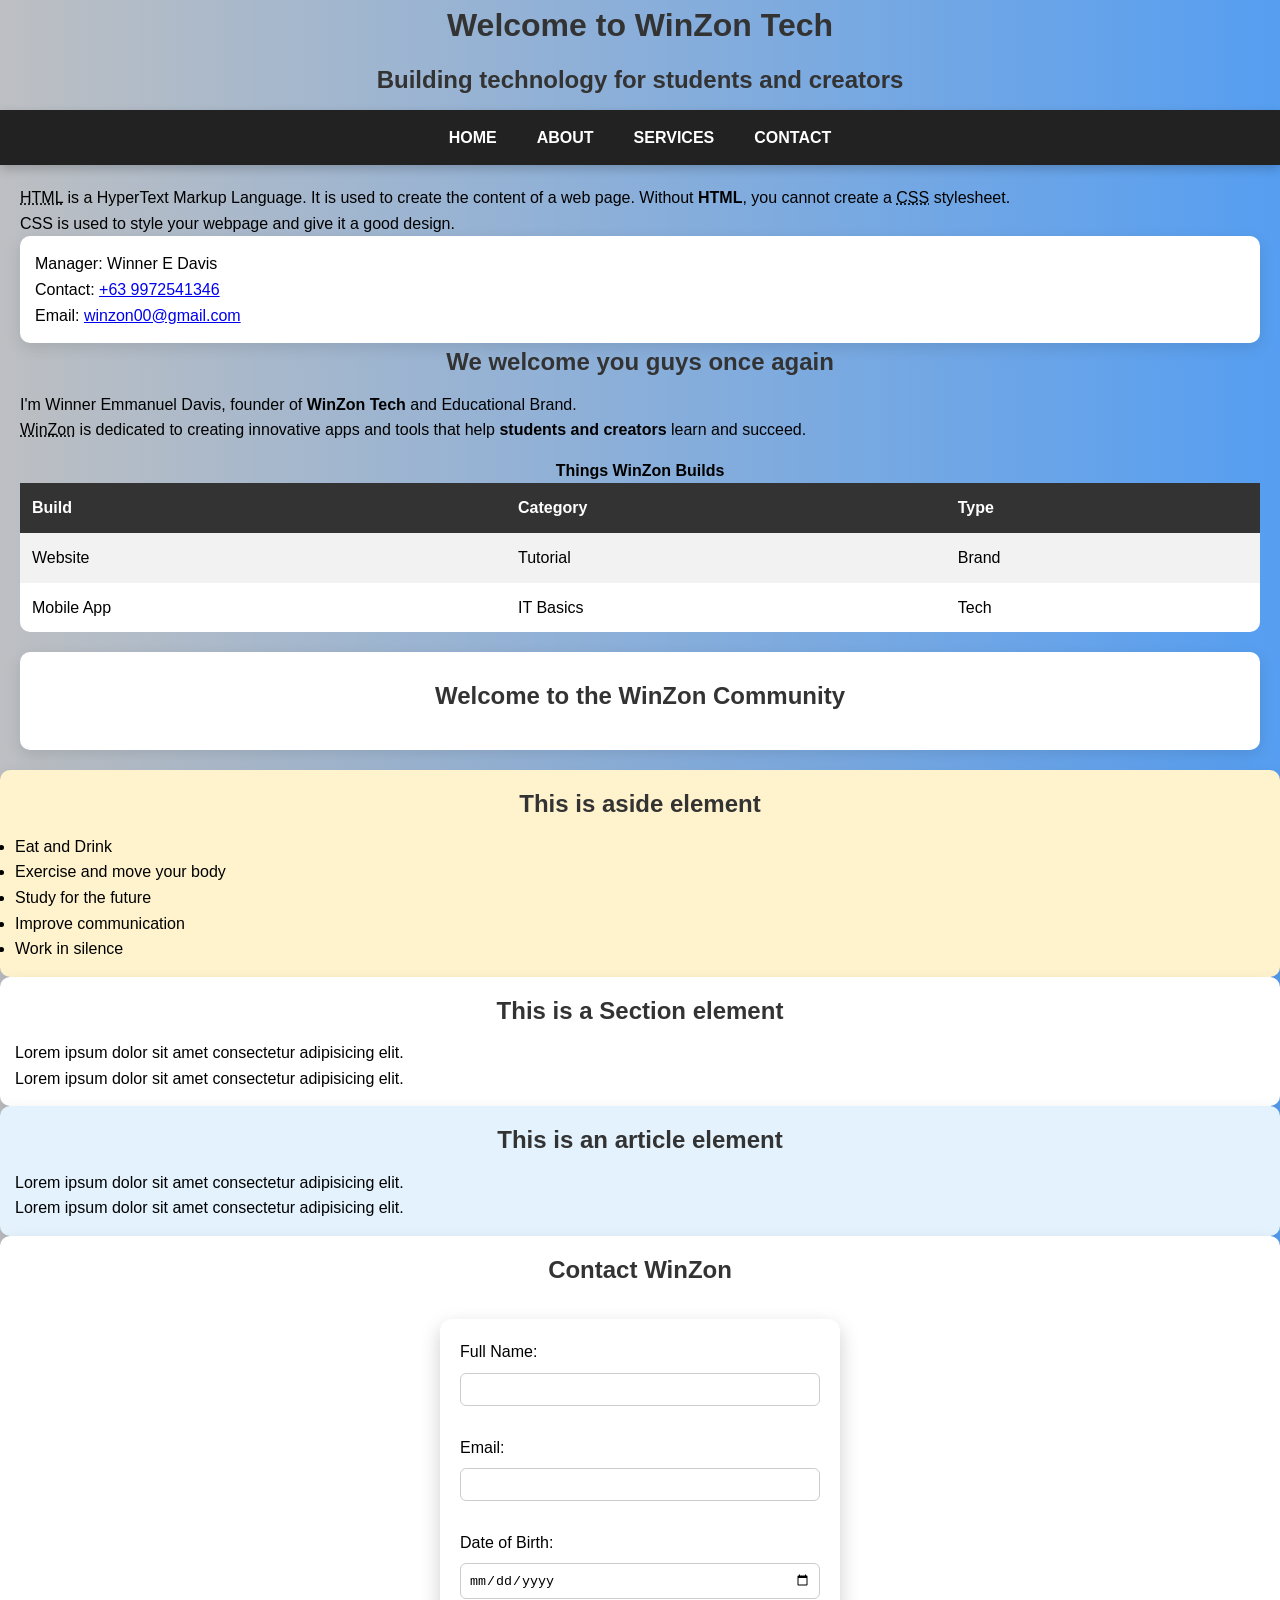
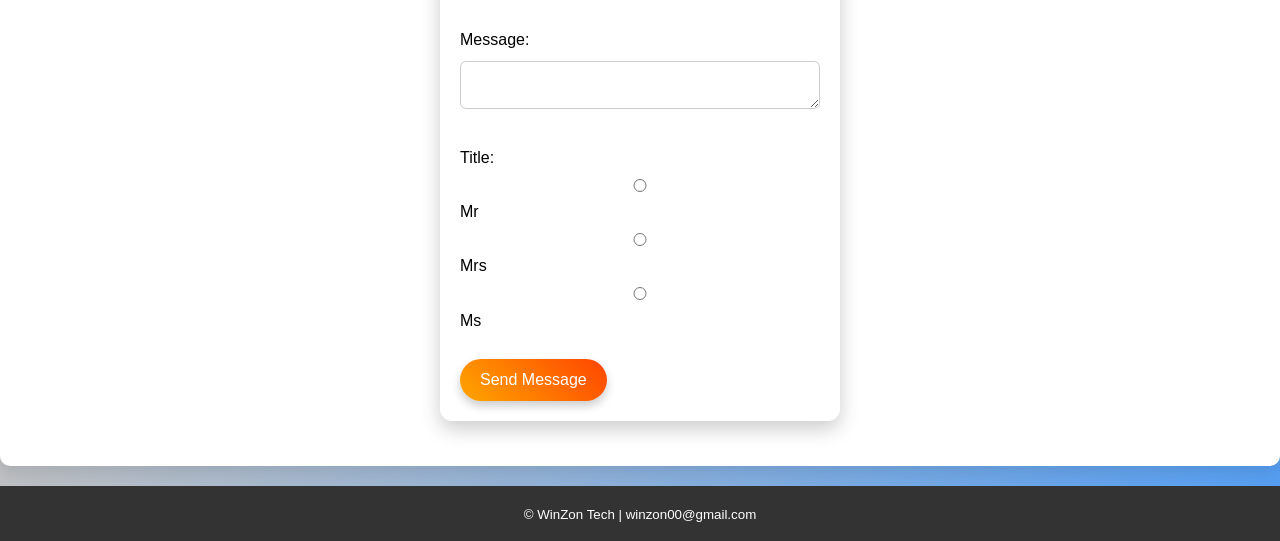
<file: index.html>
<!DOCTYPE html>
<html lang="en">

<head>
    <meta charset="UTF-8">
    <meta name="viewport" content="width=device-width, initial-scale=1.0">
    <title>My first web page</title>
    <link rel="stylesheet" href="style.css">
</head>

<body>

    <h1 style="text-align: center">Welcome to WinZon Tech</h1>
    <h2 style="text-align: center">Building technology for students and creators</h2>

    <!-- NAVBAR -->
    <nav class="navbar">
        <ul>
            <li><a href="#">HOME</a></li>
            <li><a href="#">ABOUT</a></li>
            <li><a href="#">SERVICES</a></li>
            <li><a href="#">CONTACT</a></li>
        </ul>
    </nav>

    <main>

        <!-- FIXED BLOCKQUOTE -->
        <blockquote cite="https://www.html.com">
            <abbr title="HyperText Markup Language">HTML</abbr> is a HyperText Markup Language.
            It is used to create the content of a web page.
            Without <b>HTML</b>, you cannot create a
            <abbr title="Cascading Style Sheets">CSS</abbr> stylesheet.
            <br>
            CSS is used to style your webpage and give it a good design.
        </blockquote>

        <!-- CONTACT -->
        <section>
            <p>Manager: Winner E Davis</p>
            <p>Contact: <a href="tel:+639972541346">+63 9972541346</a></p>
            <p>Email: <a href="mailto:winzon00@gmail.com">winzon00@gmail.com</a></p>
        </section>

        <h2 style="text-align: center">We welcome you guys once again</h2>

        <p>
            I'm Winner Emmanuel Davis, founder of <b>WinZon Tech</b> and Educational Brand.
            <br>
            <abbr title="WinZon">WinZon</abbr> is dedicated to creating innovative apps and tools that help
            <strong>students and creators</strong> learn and succeed.
        </p>

        <!-- FIXED TABLE -->
        <table style="width: 100%">
            <caption><strong>Things WinZon Builds</strong></caption>

            <tr>
                <th>Build</th>
                <th>Category</th>
                <th>Type</th>
            </tr>

            <tr>
                <td>Website</td>
                <td>Tutorial</td>
                <td>Brand</td>
            </tr>

            <tr>
                <td>Mobile App</td>
                <td>IT Basics</td>
                <td>Tech</td>
            </tr>
        </table>

    </main>

    <!-- HEADER -->
    <header>
        <h2>Welcome to the WinZon Community</h2>
    </header>

    <!-- ASIDE -->
    <aside>
        <h2>This is aside element</h2>
        <ul>
            <li>Eat and Drink</li>
            <li>Exercise and move your body</li>
            <li>Study for the future</li>
            <li>Improve communication</li>
            <li>Work in silence</li>
        </ul>
    </aside>

    <!-- SECTION -->
    <section>
        <h2>This is a Section element</h2>
        <p>Lorem ipsum dolor sit amet consectetur adipisicing elit.</p>
        <p>Lorem ipsum dolor sit amet consectetur adipisicing elit.</p>
    </section>

    <!-- ARTICLE -->
    <article>
        <h2>This is an article element</h2>
        <p>Lorem ipsum dolor sit amet consectetur adipisicing elit.</p>
        <p>Lorem ipsum dolor sit amet consectetur adipisicing elit.</p>
    </article>

    <!-- FORM -->
    <section>
        <h2>Contact WinZon</h2>

        <form>
            <label for="name">Full Name:</label><br>
            <input type="text" id="name" name="name"><br><br>

            <label for="email">Email:</label><br>
            <input type="email" id="email" name="email"><br><br>

            <label for="dob">Date of Birth:</label><br>
            <input type="date" id="dob" name="dob"><br><br>

            <label for="message">Message:</label><br>
            <textarea id="message"></textarea><br><br>

            <label>Title:</label><br>

            <input type="radio" id="mr" name="title">
            <label for="mr">Mr</label><br>

            <input type="radio" id="mrs" name="title">
            <label for="mrs">Mrs</label><br>

            <input type="radio" id="ms" name="title">
            <label for="ms">Ms</label><br><br>

            <button type="submit">Send Message</button>
        </form>

    </section>

    <!-- FOOTER -->
    <footer>
        <small>© WinZon Tech | winzon00@gmail.com</small>
    </footer>

</body>
</html>
</file>
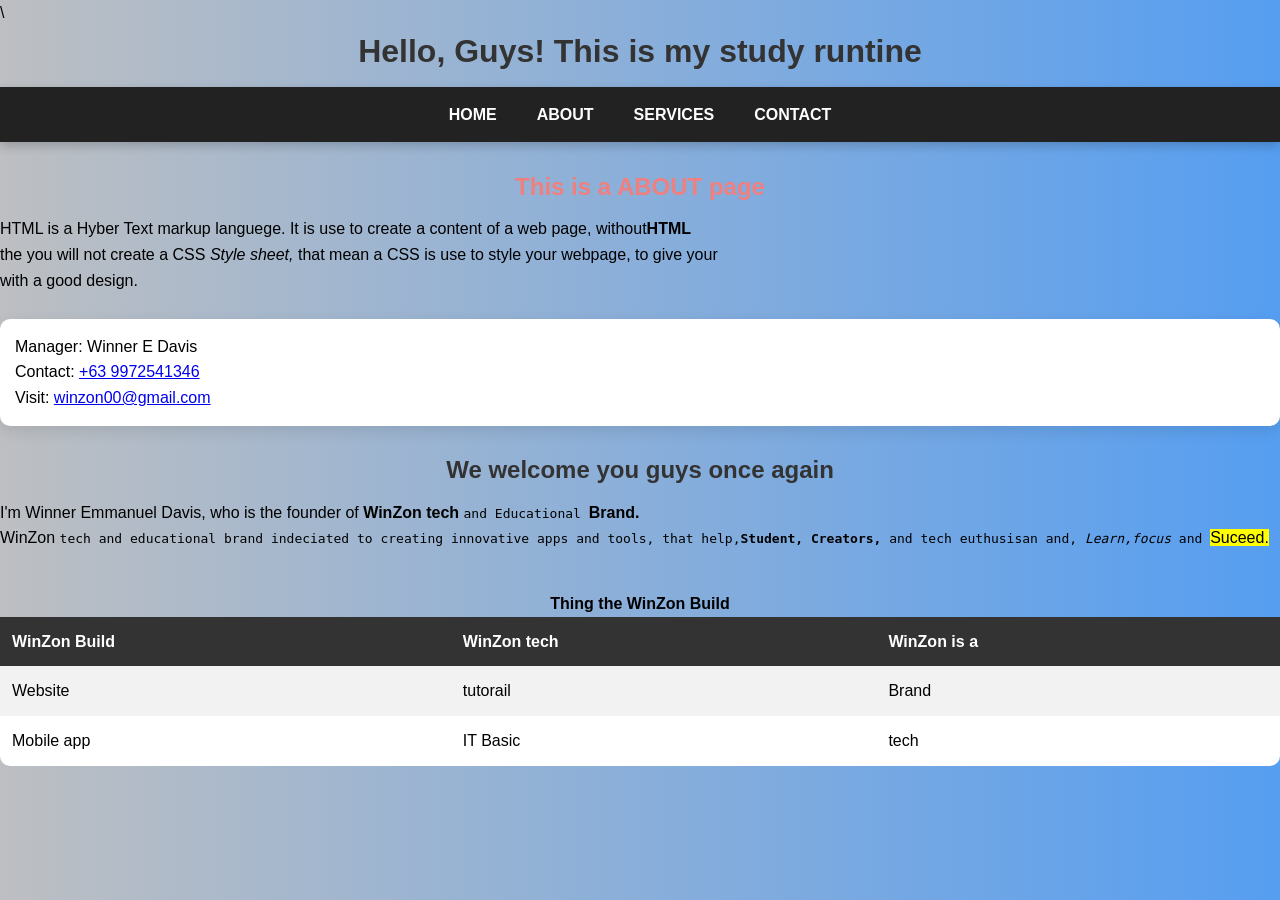
<file: about.html>
<!DOCTYPE html>
<html lang="en">

<head>
    <meta charset="UTF-8">
    <meta name="viewport" content="width=device-width, initial-scale=1.0">
    <title>My first web page</title>\
    <link rel="stylesheet" href="style.css">
</head>

<body>

    <h1>Hello, Guys! This is my study runtine</h1>

    <nav class="navbar">
        <ul>
            <li><a href="home.html">HOME</a></li>
            <li><a href="about.html">ABOUT</a></li>
            <li><a href="services.html">SERVICES</a></li>
            <li><a href="contact.html">CONTACT</a></li>
        </ul>
    </nav> <br>


    <h2 style="color: lightcoral; text-align: certer">This is a ABOUT page</h2>
    <blockquote cite="https://www.HTML.com" index.html>
        <abbr>HTML</abbr> is a Hyber Text markup languege. It is use to create a content of a web page,
        without<b>HTML</b> <br>
        the you will not create a <abbr> CSS </abbr><i> Style sheet,</i> that mean a CSS is use to style your webpage,
        to
        give your<br>
        with a good design.
        </b>
    </blockquote> <br>

    <section>
        Manager: Winner E Davis <br>
        Contact: <a href="+63 9972541346">+63 9972541346</a> <br>
        Visit: <a href="winzon00@gmail.com">winzon00@gmail.com</a>
    </section><br>

    <h2>We welcome you guys once again</h2>
    <p>I'm Winner Emmanuel Davis, who is the founder of <b>WinZon tech</b> <code>and Educational </code><b>
            Brand.</b><br>
        <abbr>WinZon</abbr>
        <code>tech and educational brand indeciated to creating innovative apps and tools, that help,<strong>Student, Creators,</strong> and tech euthusisan and, <i> Learn,focus </i> and </code>
        <mark> Suceed.</mark>
    </p><br>

    <table style="width: 100%">
        <caption><strong>Thing the WinZon Build</strong></caption>

        <tr>
            <th>WinZon Build</th>
            <th>WinZon tech</th>
            <th>WinZon is a </th>
        </tr>

        <tr>
            <td>Website</td>
            <td>tutorail</td>
            <td>Brand</td>
        </tr>

        <td>Mobile app</td>
        <td>IT Basic</td>
        <td>tech</td>
    </table>


</body>

</html>
</file>
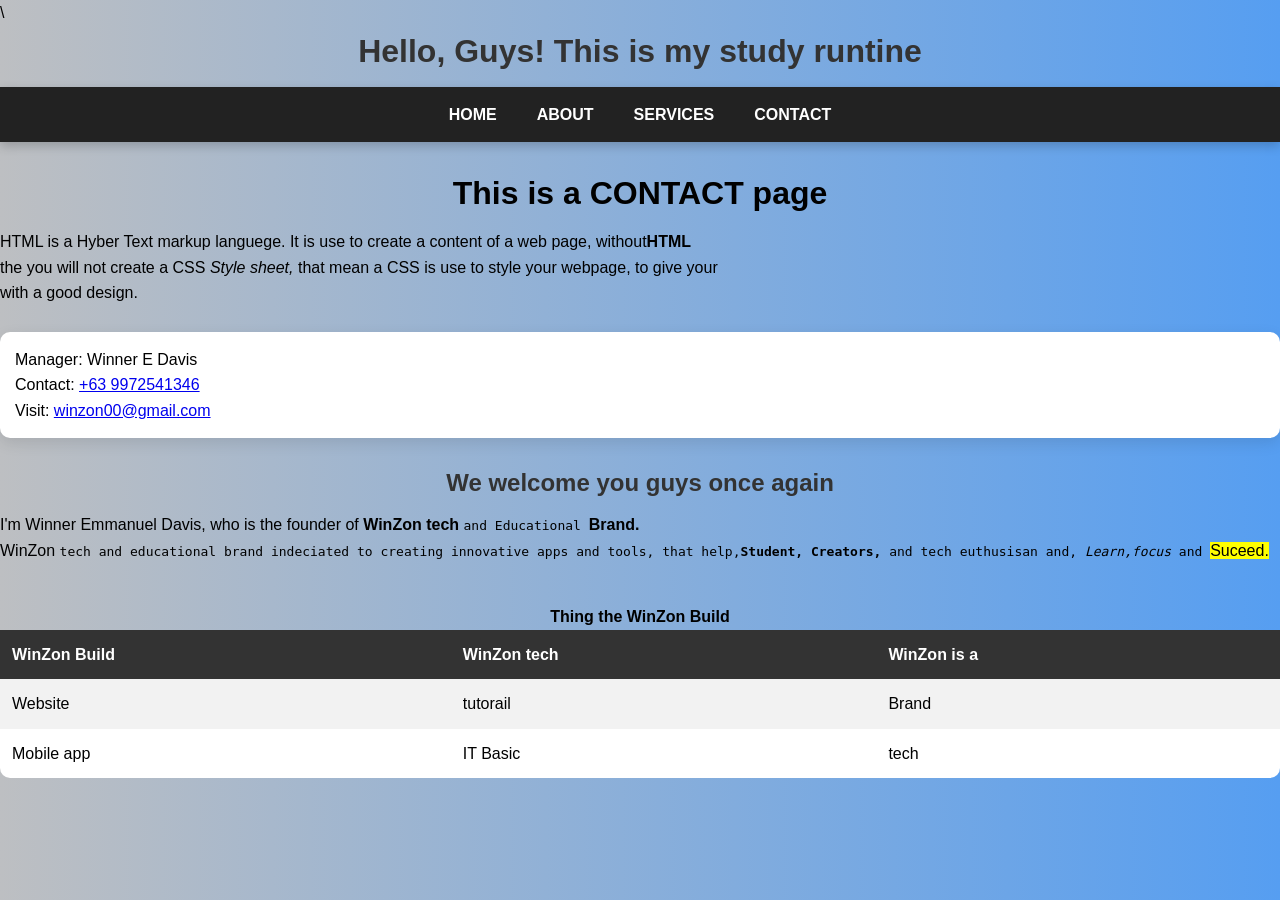
<file: contact.html>
<!DOCTYPE html>
<html lang="en">

<head>
    <meta charset="UTF-8">
    <meta name="viewport" content="width=device-width, initial-scale=1.0">
    <title>My first web page</title>\
    <link rel="stylesheet" href="style.css">
</head>

<body>

    <h1>Hello, Guys! This is my study runtine</h1>

    <nav class="navbar">
        <ul>
            <li><a href="home.html">HOME</a></li>
            <li><a href="about.html">ABOUT</a></li>
            <li><a href="services.html">SERVICES</a></li>
            <li><a href="contact.html">CONTACT</a></li>
        </ul>
    </nav> <br>


    <h1 style="color:black; text-align: certer">This is a CONTACT page</h1>
    <blockquote cite="https://www.HTML.com" index.html>
        <abbr>HTML</abbr> is a Hyber Text markup languege. It is use to create a content of a web page,
        without<b>HTML</b> <br>
        the you will not create a <abbr> CSS </abbr><i> Style sheet,</i> that mean a CSS is use to style your webpage,
        to
        give your<br>
        with a good design.
        </b>
    </blockquote> <br>

    <section>
        Manager: Winner E Davis <br>
        Contact: <a href="+63 9972541346">+63 9972541346</a> <br>
        Visit: <a href="winzon00@gmail.com">winzon00@gmail.com</a>
    </section><br>

    <h2>We welcome you guys once again</h2>
    <p>I'm Winner Emmanuel Davis, who is the founder of <b>WinZon tech</b> <code>and Educational </code><b>
            Brand.</b><br>
        <abbr>WinZon</abbr>
        <code>tech and educational brand indeciated to creating innovative apps and tools, that help,<strong>Student, Creators,</strong> and tech euthusisan and, <i> Learn,focus </i> and </code>
        <mark> Suceed.</mark>
    </p><br>

    <table style="width: 100%">
        <caption><strong>Thing the WinZon Build</strong></caption>

        <tr>
            <th>WinZon Build</th>
            <th>WinZon tech</th>
            <th>WinZon is a </th>
        </tr>

        <tr>
            <td>Website</td>
            <td>tutorail</td>
            <td>Brand</td>
        </tr>

        <td>Mobile app</td>
        <td>IT Basic</td>
        <td>tech</td>
    </table>


</body>

</html>
</file>
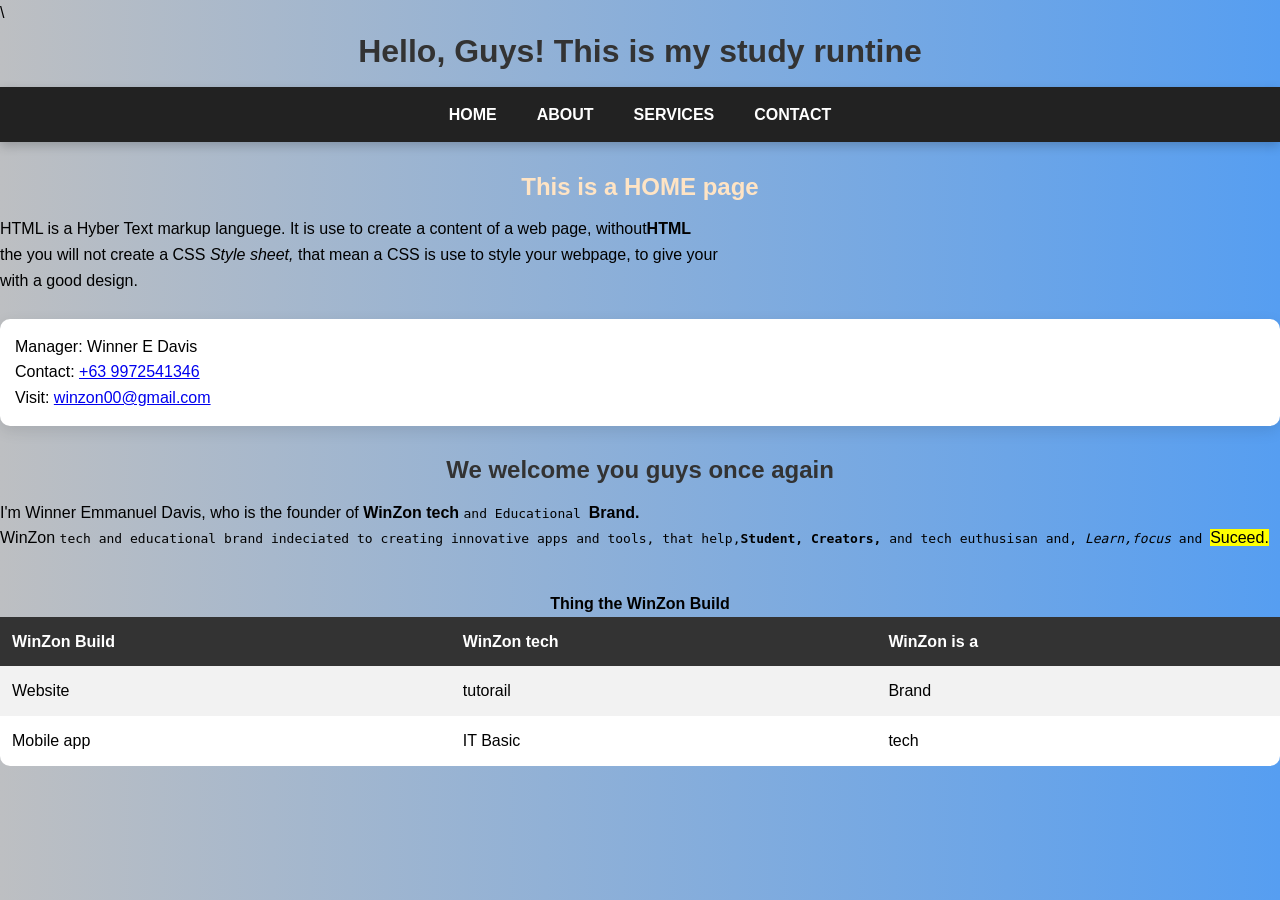
<file: home.html>
<!DOCTYPE html>
<html lang="en">

<head>
    <meta charset="UTF-8">
    <meta name="viewport" content="width=device-width, initial-scale=1.0">
    <title>My first web page</title>\
    <link rel="stylesheet" href="style.css">
</head>

<body>

    <h1>Hello, Guys! This is my study runtine</h1>

    <nav class="navbar">
        <ul>
            <li><a href="home.html">HOME</a></li>
            <li><a href="about.html">ABOUT</a></li>
            <li><a href="services.html">SERVICES</a></li>
            <li><a href="contact.html">CONTACT</a></li>
        </ul>
    </nav> <br>


    <h2 style="color:bisque; text-align: certer">This is a HOME page</h2>
    <blockquote cite="https://www.HTML.com" index.html>
        <abbr>HTML</abbr> is a Hyber Text markup languege. It is use to create a content of a web page,
        without<b>HTML</b> <br>
        the you will not create a <abbr> CSS </abbr><i> Style sheet,</i> that mean a CSS is use to style your webpage,
        to
        give your<br>
        with a good design.
        </b>
    </blockquote> <br>

    <section>
        Manager: Winner E Davis <br>
        Contact: <a href="+63 9972541346">+63 9972541346</a> <br>
        Visit: <a href="winzon00@gmail.com">winzon00@gmail.com</a>
    </section><br>

    <h2>We welcome you guys once again</h2>
    <p>I'm Winner Emmanuel Davis, who is the founder of <b>WinZon tech</b> <code>and Educational </code><b>
            Brand.</b><br>
        <abbr>WinZon</abbr>
        <code>tech and educational brand indeciated to creating innovative apps and tools, that help,<strong>Student, Creators,</strong> and tech euthusisan and, <i> Learn,focus </i> and </code>
        <mark> Suceed.</mark>
    </p><br>

    <table style="width: 100%">
        <caption><strong>Thing the WinZon Build</strong></caption>

        <tr>
            <th>WinZon Build</th>
            <th>WinZon tech</th>
            <th>WinZon is a </th>
        </tr>

        <tr>
            <td>Website</td>
            <td>tutorail</td>
            <td>Brand</td>
        </tr>

        <td>Mobile app</td>
        <td>IT Basic</td>
        <td>tech</td>
    </table>


</body>

</html>
</file>
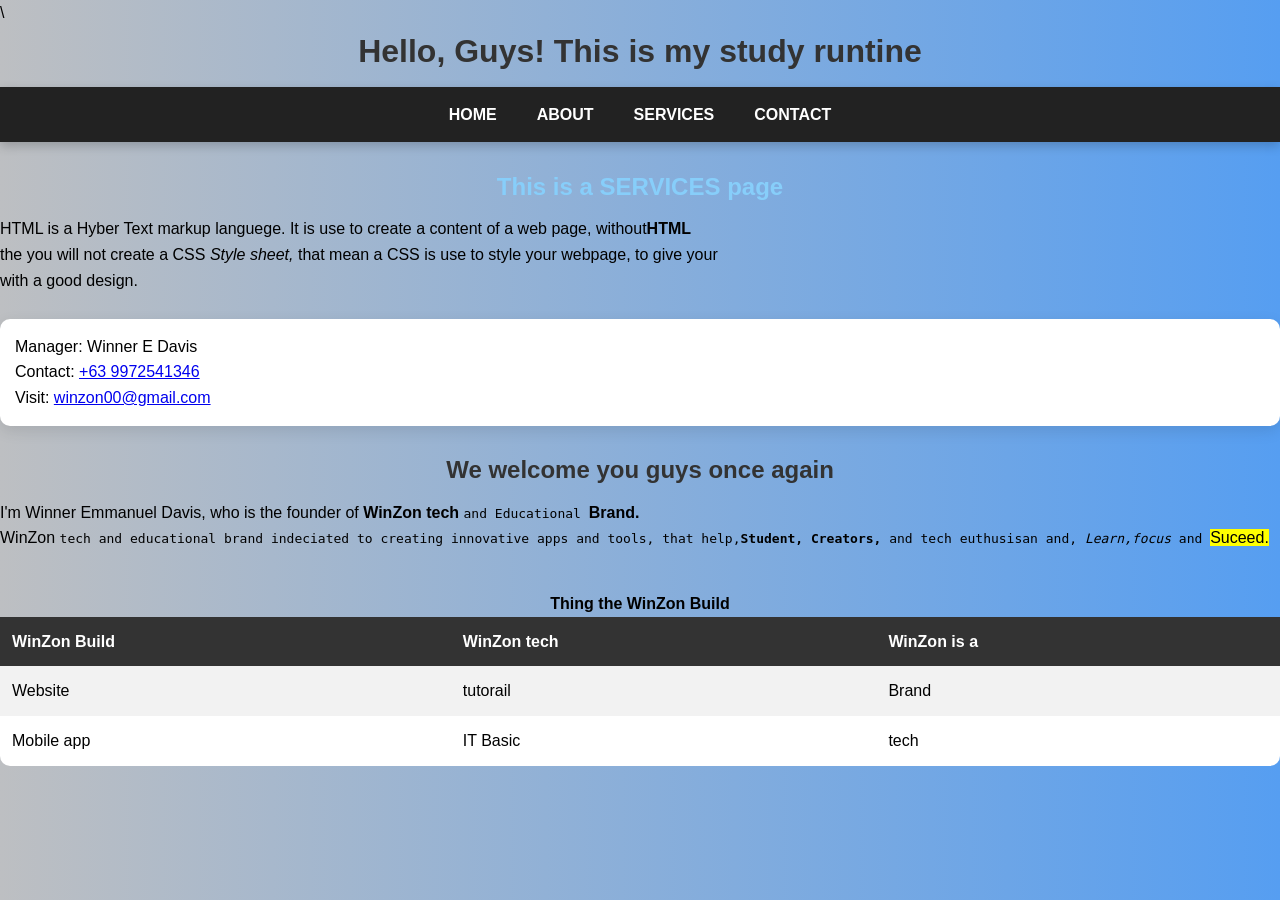
<file: services.html>
<!DOCTYPE html>
<html lang="en">

<head>
    <meta charset="UTF-8">
    <meta name="viewport" content="width=device-width, initial-scale=1.0">
    <title>My first web page</title>\
    <link rel="stylesheet" href="style.css">
</head>

<body>

    <h1>Hello, Guys! This is my study runtine</h1>

    <nav class="navbar">
        <ul>
            <li><a href="home.html">HOME</a></li>
            <li><a href="about.html">ABOUT</a></li>
            <li><a href="services.html">SERVICES</a></li>
            <li><a href="contact.html">CONTACT</a></li>
        </ul>
    </nav> <br>


    <h2 style="color:lightskyblue; text-align: certer">This is a SERVICES page</h2>
    <blockquote cite="https://www.HTML.com" index.html>
        <abbr>HTML</abbr> is a Hyber Text markup languege. It is use to create a content of a web page,
        without<b>HTML</b> <br>
        the you will not create a <abbr> CSS </abbr><i> Style sheet,</i> that mean a CSS is use to style your
        webpage,
        to
        give your<br>
        with a good design.
        </b>
    </blockquote> <br>

    <section>
        Manager: Winner E Davis <br>
        Contact: <a href="+63 9972541346">+63 9972541346</a> <br>
        Visit: <a href="winzon00@gmail.com">winzon00@gmail.com</a>
    </section><br>

    <h2>We welcome you guys once again</h2>
    <p>I'm Winner Emmanuel Davis, who is the founder of <b>WinZon tech</b> <code>and Educational </code><b>
            Brand.</b><br>
        <abbr>WinZon</abbr>
        <code>tech and educational brand indeciated to creating innovative apps and tools, that help,<strong>Student, Creators,</strong> and tech euthusisan and, <i> Learn,focus </i> and </code>
        <mark> Suceed.</mark>
    </p><br>

    <table style="width: 100%">
        <caption><strong>Thing the WinZon Build</strong></caption>

        <tr>
            <th>WinZon Build</th>
            <th>WinZon tech</th>
            <th>WinZon is a </th>
        </tr>

        <tr>
            <td>Website</td>
            <td>tutorail</td>
            <td>Brand</td>
        </tr>

        <td>Mobile app</td>
        <td>IT Basic</td>
        <td>tech</td>
    </table>


</body>

</html>
</file>
<file: style.css>
/* RESET */
* {
    box-sizing: border-box;
    margin: 0;
    padding: 0;
}

/* BODY */
body {
    background: linear-gradient(to right, rgb(189, 191, 194),rgb(86, 158, 241));
    font-family: 'Segoe UI', Arial, sans-serif;
    line-height: 1.6;
}

/* MAIN */
main {
    margin: 20px;
}
    
/* HEADINGS */
h1, h2 {
    text-align: center;
    margin-bottom: 10px;
    color: #333;
}

/* ================= NAVBAR ================= */
.navbar {
    background: #222;
    box-shadow: 0 4px 10px rgba(0,0,0,0.2);
}

.navbar ul {
    list-style: none;
    display: flex;
    justify-content: center;
    flex-wrap: wrap;
}

.navbar a {
    display: block;
    color: white;
    font-weight: bold;
    text-decoration: none;
    padding: 15px 20px;
    transition: 0.3s;
}

.navbar a:hover {
    background: orange;
    color: black;
}

/* ================= TABLE ================= */
table {
    width: 100%;
    border-collapse: collapse;
    margin-top: 15px;
    border-radius: 10px;
    overflow: hidden;
}

th {
    background: #333;
    color: white;
}

th, td {
    padding: 12px;
    text-align: left;
}

td {
    background: #ffffff;
}

tr:nth-child(even) td {
    background: #f2f2f2;
}

/* ================= HEADER ================= */
header {
    background: white;
    padding: 25px;
    margin: 20px;
    border-radius: 10px;
    box-shadow: 0 5px 15px rgba(0,0,0,0.1);
}

/* ================= LAYOUT ================= */
.container {
    display: flex;
    gap: 15px;
    padding: 10px;
}

/* BOXES */
aside, section, article {
    padding: 15px;
    border-radius: 10px;
    box-shadow: 0 5px 15px rgba(0,0,0,0.1);
}

/* DIFFERENT COLORS */
aside {
    flex: 1;
    background: #fff3cd;
}

section {
    flex: 2;
    background: #ffffff;
}

article {
    flex: 2;
    background: #e3f2fd;
}

/* ================= BUTTON ================= */
button {
    background: linear-gradient(45deg, orange, orangered);
    color: white;
    border: none;
    padding: 12px 20px;
    font-size: 16px;
    border-radius: 25px;
    cursor: pointer;
    transition: 0.3s ease;
    box-shadow: 0 5px 10px rgba(0,0,0,0.2);
}

button:hover {
    transform: translateY(-3px);
    background: black;
}

/* ================= FORM ================= */
form {
    background: white;
    max-width: 400px;
    margin: 30px auto;
    padding: 20px;
    border-radius: 12px;
    box-shadow: 0 8px 20px rgba(0,0,0,0.2);
}

form input,
form textarea {
    width: 100%;
    padding: 8px;
    margin: 8px 0 3px;
    border-radius: 6px;
    border: 1px solid #ccc;
}

form input:focus,
form textarea:focus {
    outline: none;
    border-color: orange;
}

/* ================= FOOTER ================= */
footer {
    background: #333;
    text-align: center;
    padding: 15px;
    color: white;
    margin-top: 20px;
}

/* ================= 📱 RESPONSIVE ================= */
@media (max-width: 768px) {

    .container {
        flex-direction: column;
    }

    .navbar ul {
        flex-direction: column;
    }

    .navbar a {
        padding: 12px;
    }

    aside, section, article {
        width: 100%;
    }

    form {
        width: 90%;
    }
}
</file>
